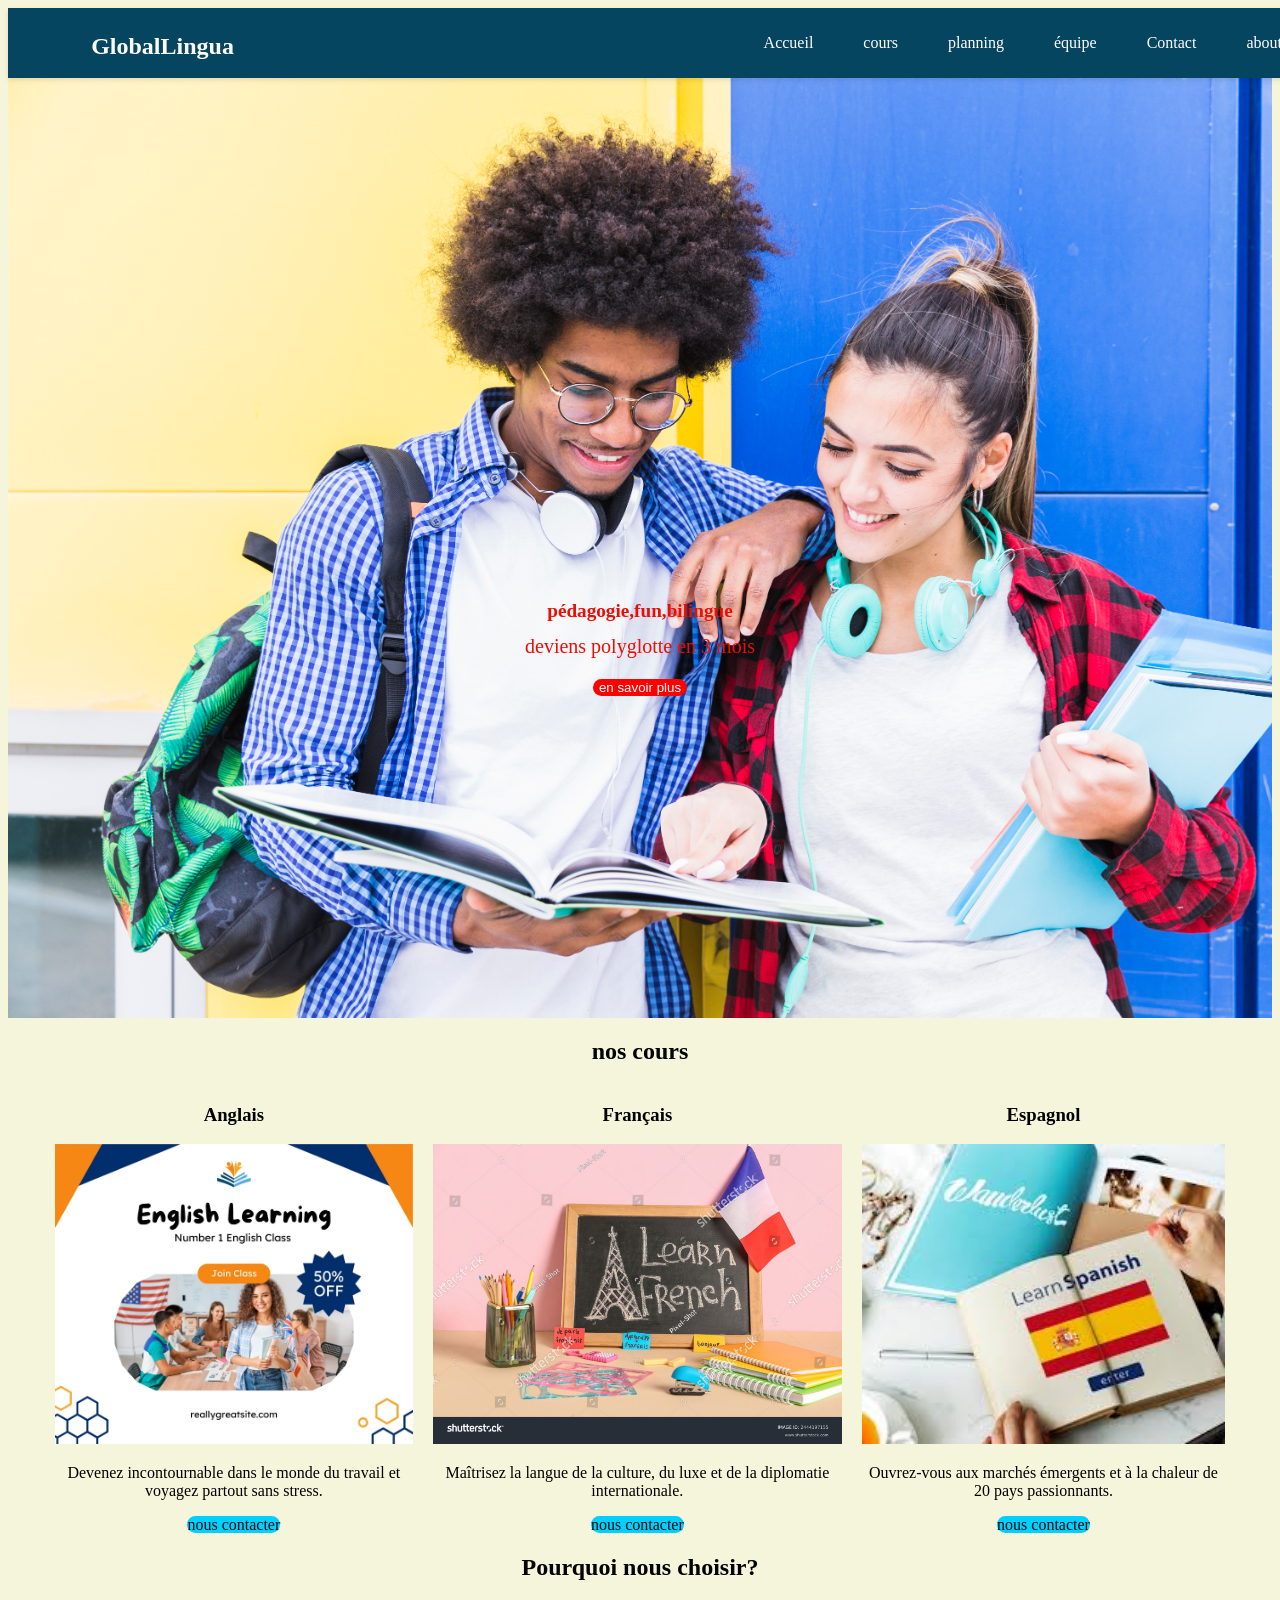
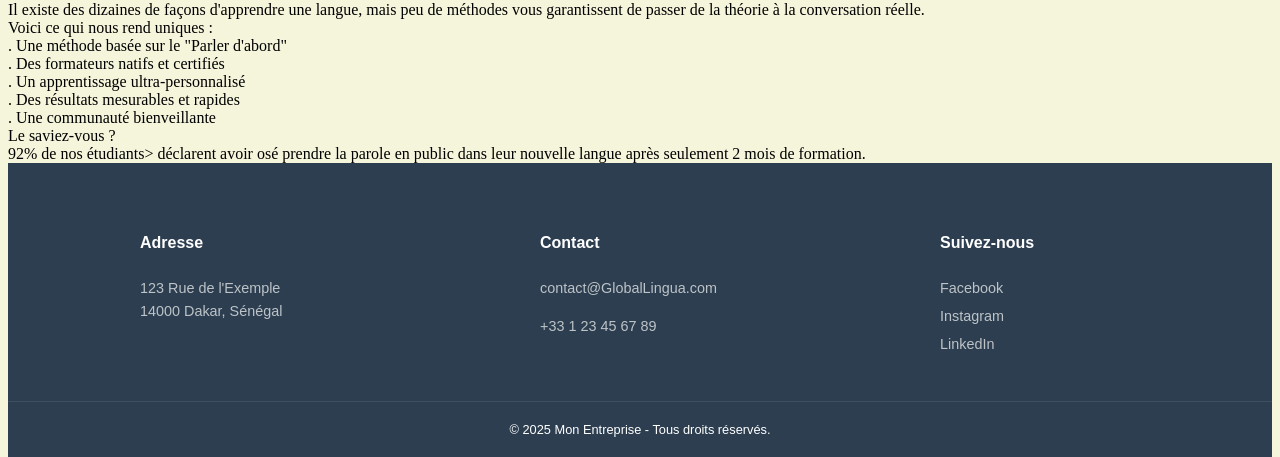
<file: index.html>
<!DOCTYPE html>
<html lang="fr">
<head>
    <meta charset="UTF-8">
    <meta name="viewport" content="width=device-width, initial-scale=1.0">
    <title>GlobalLingua</title>
    <link rel="stylesheet" href="style.css"> <!-- Lien vers le fichier CSS -->
</head>
<body>

    <header class="site-header">
        <div class="logo">
            <h1><a href="index.html">GlobalLingua</a></h1> <!-- Logo/Titre du site -->
        </div>
        <nav>
            <ul>
                <li><a href="index.html">Accueil</a></li>
                <li><a href="cours.html">cours</a></li>
                <li><a href="planning.html">planning</a></li>
                <li><a href="equipe.html">équipe</a></li>
                <li><a href="contact.html">Contact</a></li>
                <li><a href="about.html">about us</a></li>
            </ul>
        </nav>
    </header>
    <section class="slogan">
        <div class="color">
        <h1>pédagogie,fun,bilingue</h1>
        <p>deviens polyglotte en 3 mois</p>
        <button class="cta-buttom">en savoir plus</button>
        </div>
    </section>
    <section class="cours">
        <h2>nos cours</h2>
            <div class="cards">
                <div class="card">
                    <h3>Anglais</h3>
                    <img src="assets/images/anglais.webp" alt="" height="300">
                    <p>Devenez incontournable dans le monde du travail et voyagez partout sans stress.</p>
                    <a href="contact.html" class="contact">nous contacter</a>
                </div>
                <div class="card">
                    <h3>Français</h3>
                    <img src="assets/images/français.jpg" alt="" height="300">
                    <p>Maîtrisez la langue de la culture, du luxe et de la diplomatie internationale.</p>
                    <a href="contact.html" class="contact">nous contacter</a>
                </div>
                <div  class="card">
                    <h3>Espagnol</h3>
                    <img src="assets/images/espagnol.jpg" alt="" height="300">
                    <p>Ouvrez-vous aux marchés émergents et à la chaleur de 20 pays passionnants.</p>
                    <a href="contact.html" class="contact">nous contacter</a>      
                </div>
            </div>
    </section>
    <section class="section2">
        <h2>Pourquoi nous choisir?</h2>
        <div class="Pourquoi">
            <div class="left">
                 Il existe des dizaines de façons d'apprendre une langue, mais peu de méthodes vous garantissent de passer de la théorie à la conversation réelle.
                <br> Voici ce qui nous rend uniques :
                <br>
                . Une méthode basée sur le "Parler d'abord"
                <br>
                . Des formateurs natifs et certifiés
                <br>
                . Un apprentissage ultra-personnalisé
                <br>
                . Des résultats mesurables et rapides
                <br>
                . Une communauté bienveillante
                <br>
                Le saviez-vous ? 
                <br>
                92% de nos étudiants> déclarent avoir osé prendre la parole en public dans leur nouvelle langue après seulement 2 mois de formation.
            </div>
        </div>
    </section>
   <footer class="footer">
        <div class="footer-container">
             <div class="footer-section">
                <h4>Adresse</h4>
                <p>123 Rue de l'Exemple<br>14000 Dakar, Sénégal</p>
        </div>

        <div class="footer-section">
            <h4>Contact</h4>
            <p><a href="mailto:contact@monsite.com">contact@GlobalLingua.com</a></p>
            <p>+33 1 23 45 67 89</p>
        </div>

        <div class="footer-section">
                <h4>Suivez-nous</h4>
            <div class="social-links">
                    <a href="#">Facebook</a>
                    <a href="#">Instagram</a>
                    <a href="#">LinkedIn</a>
            </div>
        </div>

    </div>
  <div class="footer-bottom">
    &copy; 2025 Mon Entreprise - Tous droits réservés.
  </div>
</footer>
</body>
</html>
</file>
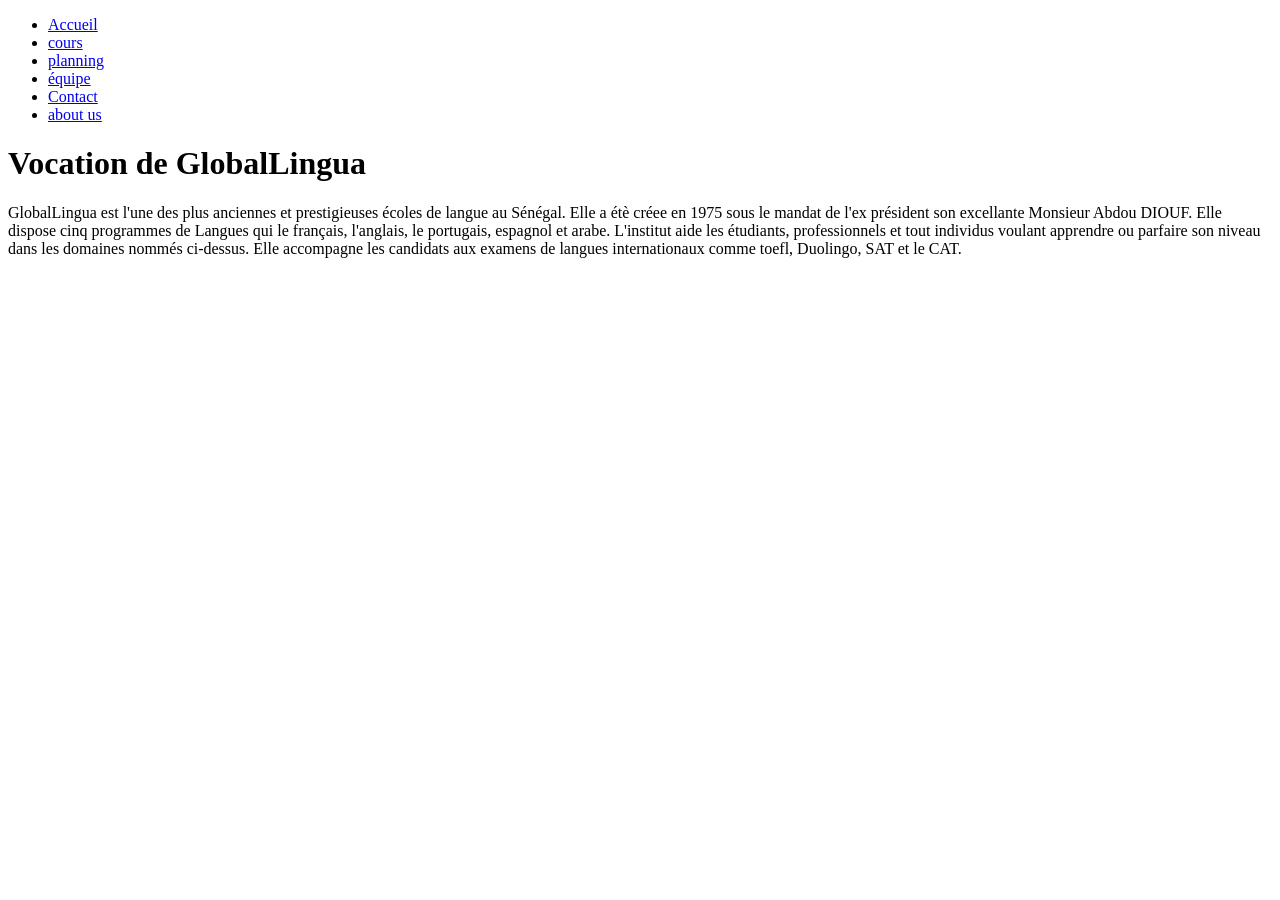
<file: about.html>
<!DOCTYPE html>
<html lang="en">
<head>
    <meta charset="UTF-8">
    <meta name="viewport" content="width=device-width, initial-scale=1.0">
    <title>About us</title>
</head>
<body>
    <header>
        <ul>
                <li><a href="index.html">Accueil</a></li>
                <li><a href="cours.html">cours</a></li>
                <li><a href="planning.html">planning</a></li>
                <li><a href="equipe.html">équipe</a></li>
                <li><a href="contact.html">Contact</a></li>
                <li><a href="about.html">about us</a></li>
        </ul>
    </header>
    <h1>Vocation de GlobalLingua</h1>
        <p>
            GlobalLingua est l'une des plus anciennes et prestigieuses écoles de langue au Sénégal. Elle a étè créee en 1975 sous le mandat de l'ex président son excellante Monsieur Abdou DIOUF.
            Elle dispose cinq programmes de Langues qui le français, l'anglais, le portugais, espagnol et arabe. L'institut aide les étudiants, professionnels et tout individus voulant apprendre ou parfaire son niveau dans les domaines nommés ci-dessus.
            Elle accompagne les candidats aux examens de langues internationaux comme toefl, Duolingo, SAT et le CAT.
        </p>
</body>
</html>
</file>
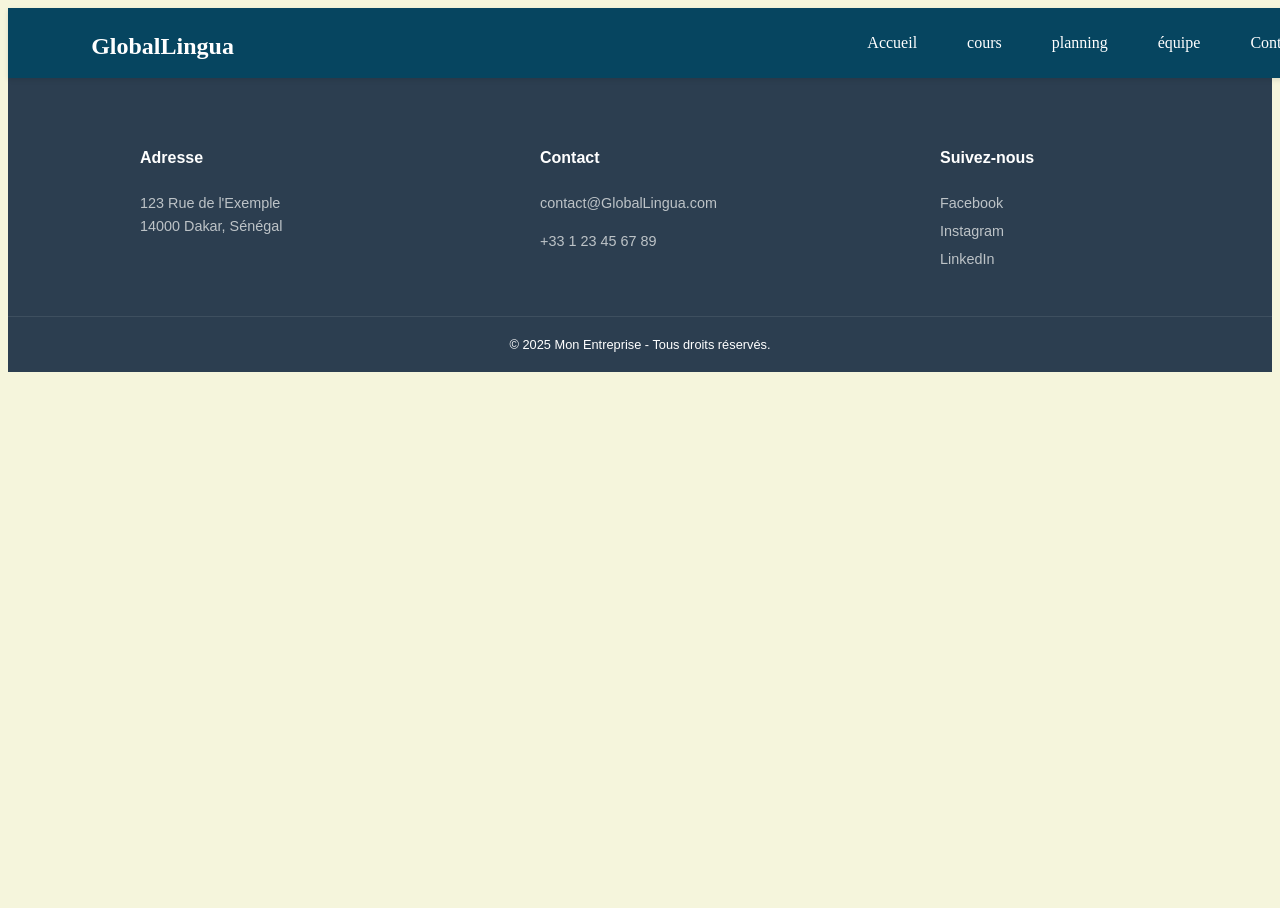
<file: contact.html>
<!DOCTYPE html>
<html lang="en">
<head>
    <meta charset="UTF-8">
    <meta name="viewport" content="width=device-width, initial-scale=1.0">
    <title>contact</title>
    <link rel="stylesheet" href="style.css">
</head>
<body>
    <header class="site-header">
        <div class="logo">
            <h1><a href="index.html">GlobalLingua</a></h1> <!-- Logo/Titre du site -->
        </div>
        <nav>
            <ul>
                <li><a href="index.html">Accueil</a></li>
                <li><a href="cours.html">cours</a></li>
                <li><a href="planning.html">planning</a></li>
                <li><a href="equipe.html">équipe</a></li>
                <li><a href="contact.html">Contact</a></li>
            </ul>
        </nav>
    </header>
    <footer class="footer">
        <div class="footer-container">
             <div class="footer-section">
                <h4>Adresse</h4>
                <p>123 Rue de l'Exemple<br>14000 Dakar, Sénégal</p>
        </div>

        <div class="footer-section">
            <h4>Contact</h4>
            <p><a href="mailto:contact@monsite.com">contact@GlobalLingua.com</a></p>
            <p>+33 1 23 45 67 89</p>
        </div>

        <div class="footer-section">
                <h4>Suivez-nous</h4>
            <div class="social-links">
                    <a href="#">Facebook</a>
                    <a href="#">Instagram</a>
                    <a href="#">LinkedIn</a>
            </div>
        </div>

    </div>
  <div class="footer-bottom">
    &copy; 2025 Mon Entreprise - Tous droits réservés.
  </div>
</footer>
</body>
</html>
</file>
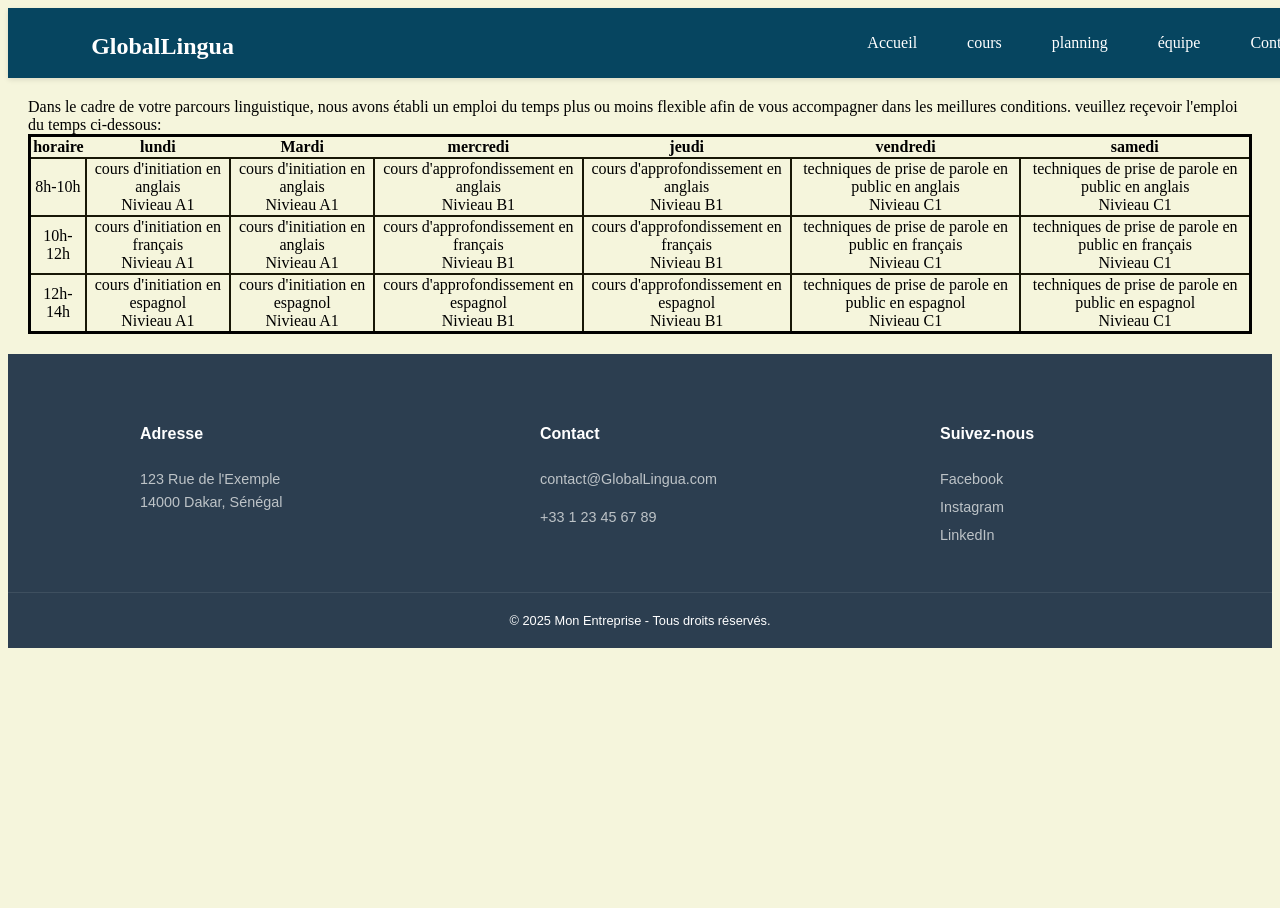
<file: planning.html>
<!DOCTYPE html>
<html lang="en">
<head>
    <meta charset="UTF-8">
    <meta name="viewport" content="width=device-width, initial-scale=1.0">
    <title>planning</title>
    <link rel="stylesheet" href="style.css">
</head>
<body>
    <header class="site-header">
        <div class="logo">
            <h1><a href="index.html">GlobalLingua</a></h1> <!-- Logo/Titre du site -->
        </div>
        <nav>
            <ul>
                <li><a href="index.html">Accueil</a></li>
                <li><a href="cours.html">cours</a></li>
                <li><a href="planning.html">planning</a></li>
                <li><a href="equipe.html">équipe</a></li>
                <li><a href="contact.html">Contact</a></li>
            </ul>
        </nav>
    </header>
    <main>
     Dans le cadre de votre parcours linguistique, nous avons établi un emploi du temps plus ou moins flexible afin de vous accompagner dans les meillures conditions.
     veuillez reçevoir l'emploi du temps ci-dessous:
     <table>
        <tr>
            <th>horaire</th>
            <th>lundi</th>
            <th>Mardi</th>
            <th>mercredi</th>
            <th>jeudi</th>
            <th>vendredi</th>
            <th>samedi</th>
        </tr>
        <tr>
            <td>8h-10h</td>
            <td>cours d'initiation en anglais <br> Nivieau A1</td>
            <td>cours d'initiation en anglais <br> Nivieau A1</td>
            <td>cours d'approfondissement en anglais <br> Nivieau B1</td>
            <td>cours d'approfondissement en anglais <br> Nivieau B1</td>
            <td>techniques de prise de parole en public en anglais <br> Nivieau C1</td>
            <td>techniques de prise de parole en public  en anglais <br> Nivieau C1</td>
        </tr>
        <tr>
            <td>10h-12h</td>
            <td>cours d'initiation en français <br> Nivieau A1</td>
            <td>cours d'initiation en anglais <br> Nivieau A1</td>
            <td>cours d'approfondissement en français <br> Nivieau B1</td>
            <td>cours d'approfondissement en français <br> Nivieau B1</td>
            <td>techniques de prise de parole en public en français <br> Nivieau C1</td>
            <td>techniques de prise de parole en public en français <br> Nivieau C1</td>
        </tr>
        <tr>
            <td>12h-14h</td>
            <td>cours d'initiation en espagnol <br> Nivieau A1</td>
            <td>cours d'initiation en espagnol <br> Nivieau A1</td>
            <td>cours d'approfondissement en espagnol <br> Nivieau B1</td>
            <td>cours d'approfondissement en espagnol <br> Nivieau B1</td>
            <td>techniques de prise de parole en public en espagnol <br> Nivieau C1</td>
            <td>techniques de prise de parole en public en espagnol <br> Nivieau C1</td>
        </tr>
     </table>
    </main>
    <footer class="footer">
        <div class="footer-container">
             <div class="footer-section">
                <h4>Adresse</h4>
                <p>123 Rue de l'Exemple<br>14000 Dakar, Sénégal</p>
        </div>

        <div class="footer-section">
            <h4>Contact</h4>
            <p><a href="mailto:contact@monsite.com">contact@GlobalLingua.com</a></p>
            <p>+33 1 23 45 67 89</p>
        </div>

        <div class="footer-section">
                <h4>Suivez-nous</h4>
            <div class="social-links">
                    <a href="#">Facebook</a>
                    <a href="#">Instagram</a>
                    <a href="#">LinkedIn</a>
            </div>
        </div>

    </div>
  <div class="footer-bottom">
    &copy; 2025 Mon Entreprise - Tous droits réservés.
  </div>
</footer>
</body>
</html>
</file>
<file: style.css>
/* Styles généraux pour le header */

.site-header {
    /* --- Propriétés pour le mode Sticky --- */
    position: sticky;
    top: 0;
    z-index: 1000; /* Assure que le menu reste au-dessus du contenu */
    /* --- Style visuel --- */
    background-color: hsl(198, 88%, 20%); /* Modifié pour un bleu très sombre */
    color: white;
    padding: 1rem 5%; /* Ajout d'une marge latérale pour décoller le texte des bords */
    
    /* --- Mise en page Flexbox --- */
    display: flex;
    justify-content: space-between;
    align-items: center;
    width: 100%;
    
    /* Optionnel : ajout d'une légère ombre pour donner de la profondeur au scroll */
    box-shadow: 0 2px 5px rgba(0,0,0,0.1);
}
/* Style du logo */
.logo h1 {
    margin: 0 20px; /* Marge pour le logo */
}

.logo h1 a {
    color: white;
    text-decoration: none; /* Pas de soulignement */
    font-size: 24px;
}
/* Style de la navigation */
.site-header nav ul {
    list-style: none; /* Supprime les puces */
    padding: 0;
    margin: 0;
    display: flex; /* Met les éléments de liste sur la même ligne */
}

.site-header nav ul li {
    margin-right: 20px; /* Espacement entre les liens */
}

.site-header nav ul li:last-child {
    margin-right: 20px; /* Pas de marge à droite pour le dernier lien */
}

.site-header nav ul li a {
    color: white;
    text-decoration: none; /* Pas de soulignement */
    padding: 10px 15px;
    display: block; /* Pour que le padding fonctionne bien */
}

.site-header nav ul li a:hover {
    background-color: #555; /* Effet au survol */
    border-radius: 5px;
}

/* Styles pour le contenu principal (optionnel) */
main {
    padding: 20px;
}
body{
    background-color: beige;
}
body,html{
    height: 100vh

}
.slogan{background-image:url("assets/images/hero.jpg");
    background-size: cover;
    background-repeat: no-repeat;
    padding: 20px;
    display: flex;
    flex-direction: column;
    text-align: center;
    justify-content: center;
    align-items: center;
    color: hsl(2, 95%, 47%);
    height: 100vh;
}
.slogan h1{
    font-size: 20px;
    font-size: 1.2rem;
    margin-top: 200px;
}
.slogan p{
    font-size: 20px;
    margin-top: -2px;
}
.slogan .cta-buttom{
    background-color: red;
    color: white;
    border: none;
    border-radius: 10px;
    cursor: pointer;
}
.cours{
    text-align: center;
    max-width: 1000px;
    margin: auto;
}
.cards{
    display: flex;
    justify-content: center;
    gap: 20px;
}
.card .contact{
    background-color: #00d0ff;
    color: #0a0a0a;
    text-decoration: none;  
    border: none;
    border-radius: 10px;  
}
.section2{
  text-align  : left;
}
.section2 h2{
    text-align: center;
}
.footer {
  background-color: #2c3e50; /* Couleur sombre pro */
  color: white;
  padding: 40px 0 20px 0;
  font-family: sans-serif;
}

.footer-container {
  display: flex;
  justify-content: space-around;
  flex-wrap: wrap; /* Aligne les colonnes l'une sous l'autre sur mobile */
  max-width: 1200px;
  margin: 0 auto;
}

.footer-section {
  margin: 10px;
  min-width: 200px;
}

.footer-section h4 {
  text-decoration: none;
  padding-bottom: 10px;
  margin-bottom: 15px;
}

.footer-section p, .footer-section a {
  color: #bdc3c7;
  text-decoration: none;
  font-size: 0.9rem;
  line-height: 1.6;
}

.social-links a {
  display: block; /* Ou 'inline-block' pour les mettre côte à côte */
  margin-bottom: 5px;
}

.social-links a:hover {
  color: white; /* Changement de couleur au survol */
}

.footer-bottom {
  text-align: center;
  margin-top: 30px;
  padding-top: 20px;
  border-top: 1px solid #3e4f5f;
  font-size: 0.8rem;
}
.debut{
    text-align: center;
    max-width: 1000px;
    margin: auto;
}
.cars{
    display: flex;
    justify-content: center;
    gap: 150px;
}
.moyens{
    text-align: center;
    max-width: 1000px;
    margin: auto;
}
.car-moyens{
    display: flex;
    justify-content: center;
    gap: 150px;
}

.pro{
    text-align: center;
    max-width: 1000px;
    margin: auto;
}
.carte-pro{
    display: flex;
    justify-content: center;
    gap: 150px;
}
.conteneur{
    display: grid;
    grid-template-columns: 1fr 1fr 1fr;
    grid-template-rows: 250px 250px 250px ;
    gap: 50px;
    margin: 20px -100px 20px 100px ;
    flex-direction: column;
}
td{
    border: 2px solid hsl(56, 59%, 6%);
}
table{
    border: 3px solid black;
    border-collapse: collapse;
    background-color: beige;
    text-align: center;
}
@media screen and ( max-width:1024px) {
 p{background-color:hsl(22, 100%, 50%);
   color: hsl(191, 81%, 4%);}
 .conteneur{
    flex-direction: column;
 }     
}
</file>
